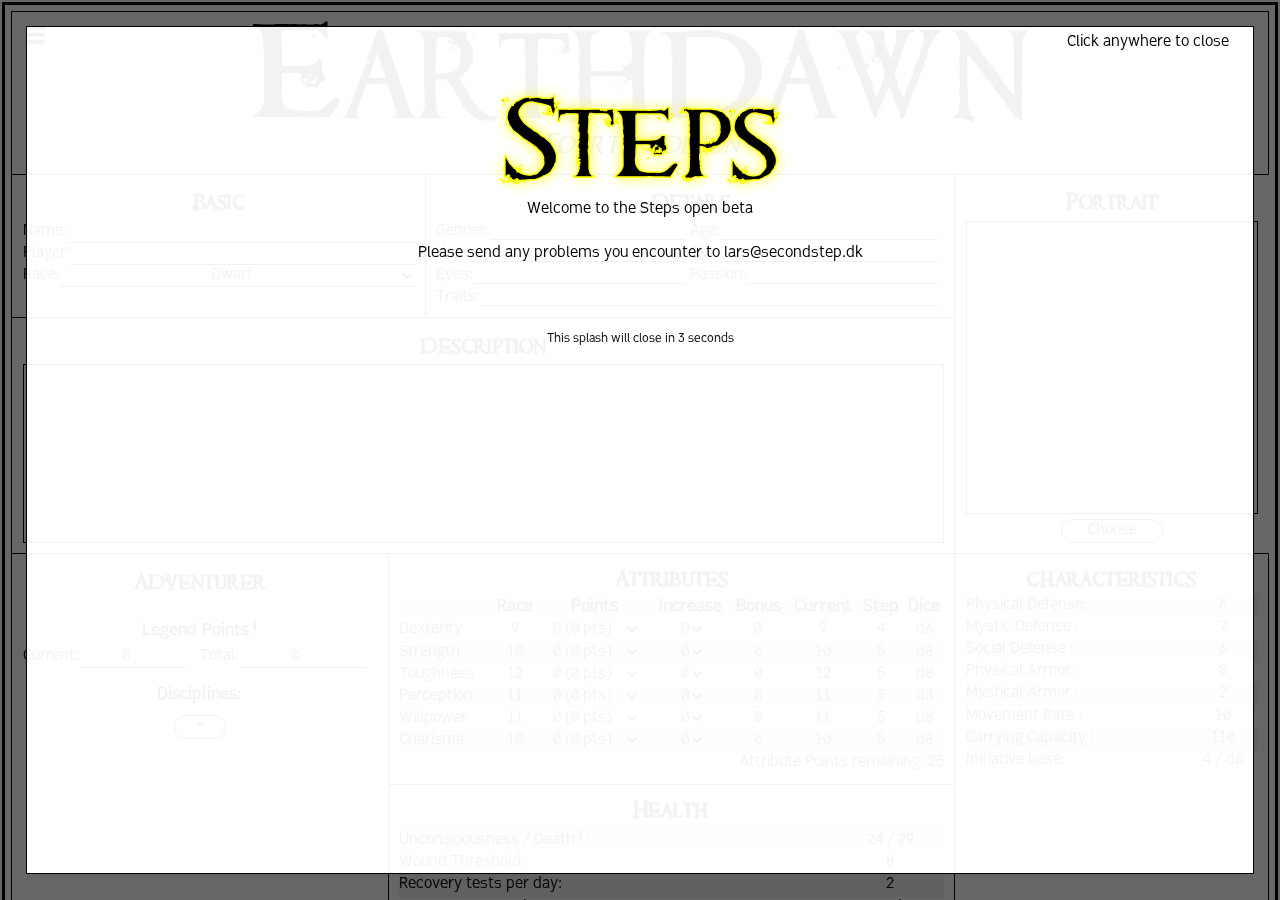
<file: index.html>
<!DOCTYPE html>
<html lang="en">
<head>
    <title>Steps</title>
    <meta name="viewport" content="width=device-width" />
    <meta charset="UTF-8" />
    <meta property="og:url"                content="http://www.secondstep.dk/Steps/index.html" />
    <meta property="og:type"               content="website" />
    <meta property="og:title"              content="Steps 1β08" />
    <meta property="og:description"        content="The Earthdawn Character Creator" />
    <meta property="og:image"              content="http://www.secondstep.dk/Steps/Logo.jpg" />
    <link rel="stylesheet" type="text/css" href="./css/style.css" />
    <!--<script type="text/javascript" src="http://code.jquery.com/jquery-latest.min.js"></script-->
    <!--<script src="https://unpkg.com/uuid@latest/dist/umd/uuidv4.min.js"></script>-->
    <script src="./js/lib/jquery-3.5.1.min.js"></script>
    <script src="./js/lib/uuidv4.min.js"></script>
    <script src="./js/lib/jquery.autocomplete.min.js"></script>
    <script src="./js/lib/lodash.js"></script>
    <script src="./js/lib/FileSaver.js"></script>
    <script src="./js/lib/bowser.js"></script>
    <script src="./js/Character.js"></script>
    <script src="./js/CharacterManager.js"></script> 
    <script src="./js/Library.js"></script>
    <script src="./js/IO.js"></script>
    <script src="./js/UI.js"></script>
    <script src="./js/UIEvents.js"></script>
    <script src="./js/UIUtilities.js"></script>
    <script src="./js/UISituational.js"></script>
    <script src="./js/Popup.js"></script>
    <script src="./js/Dialogue.js"></script>
    <script>
        var Character;
        var version = "1β08"

        var Settings = new function()
        {
            this.Game = "ED4";
            this.debug = true;
        } 

        function pageLoad()
        {
            document.title = "Steps " + version;
            IO.StartLoading();
        }
        window.onload = pageLoad;
    </script>
</head>
<body>
    <div id="content"></div>
    <div id="Overlay"><div id="OverlayContent"></div></div>
    <div id="burger">
        <svg viewBox="0 0 30 30" style="width: 1.5vw; height: 1.5vw; display: block;">
            <title>Menu</title>
            <path d="M5,0 h20 a5,5 0 0 1 5,5 h-30 a5,5 0 0 1 5,-5 z" fill="black" stroke="black" stroke-width="1" />
            <rect x="0" y="11" width="30" height="5" stroke="black" fill="black" stroke-width="1"/>
            <path d="M5,27 h20 a5,5 0 0 0 5,-5 h-30 a5,5 0 0 0 5,5 z" fill="black" stroke="black" stroke-width="1" />
        </svg>    
    </div>
    <div id="controls">
        <div class="menuButton" id="swapButton">Play</div>
        <div class="menuButton new_load_Btn" id="LoadButton">Load</div>
        <input id="load_btn" type='file'/> 
        <div class="menuButton" id="OptionsButton">Options</div>
        <div class="menuButton" id="SaveButton">Save</div>
        <div class="menuButton" id="newButton">New</div>
        <div class="menuButton" id="aboutButton">About</div>
        <!-- <div class="menuButton" id="pregenButton">Pregens</div> -->
    </div>
    <div id="situation">
        <div class="situation-header">Situation</div>
        <hr  class="SituationDiv" />
        <div class="SituationDiv"><span>Damage</span><div id="SituationDamageWrapper"></div></div>
        <div class="SituationDiv"><span>Wounds</span><div id="SituationWoundWrapper"></div></div>
        <div class="SituationDiv"><span>Health Buff</span><div><span id="SituationUncBuffWrapper"></span> / <span id="SituationDthBuffWrapper"></span></div></div>
        <hr  class="SituationDiv" />
        <div class="SituationDiv"><span>Apply Damage</span><div id="SituationalDamageApplierWrapper"></div></div>
        <div class="SituationDiv"><div>Subtract</div><div id="SubtractArbitraryWrapper"></div></div>
        <div class="SituationDiv"><div id="DamageButton" class="situationalButton">Direct</div><div id="PhysicalDamageButton" class="situationalButton">Physical</div><div id="MysticalDamageButton" class="situationalButton">Mystical</div></div>
        <div class="SituationDiv"><label class="custom-label" for="ApplyWounds">Apply Wound if damage &gt; <span id="SituationalWndThLabel"></span></label><input type="checkbox" class="situationCheckbox" id="ApplyWounds" checked="true" disabled="true"></div>
        <hr  class="SituationDiv" />
        <div class="SituationDiv"><span>Stance </span><select id="Stance" class="situationInputWide situationSelect" disabled="true"><option>Normal</option><option>Aggressive</option><option>Defensive</option></select></div>
        <div class="SituationDiv"><label class="custom-label" for="Knockeddown">Knocked down</label><input type="checkbox" class="situationCheckbox" id="Knockeddown" disabled="true"></div>
        <div class="SituationNote"><label class="custom-label" for="KDAppliesSocial">- Applies to Social Defense</label><input type="checkbox" class="situationCheckbox" id="KDAppliesSocial" disabled="true"></div>
        <div class="SituationDiv"><label class="custom-label" for="Harried"    >Harried     </label><input type="checkbox" class="situationCheckbox" id="Harried" disabled="true">    </div>
        <div class="SituationDiv"><label class="custom-label" for="Surprised"  >Surprised   </label><input type="checkbox" class="situationCheckbox" id="Surprised" disabled="true">  </div>
        <div class="SituationNote"><label class="custom-label" for="SurpriseAppliesSocial">- Applies to Social Defense</label><input type="checkbox" class="situationCheckbox" id="SurpriseAppliesSocial" disabled="true"></div>
        <div class="SituationDiv"><span>Darkness </span><select id="Darkness" class="situationInputWide situationSelect" disabled="true"><option>Normal</option><option>Partial</option><option>Full</option></select></div>
        <p   class="SituationNote">* Darkness penalties should only be selected when making sight-based tests</p>
        <hr  class="SituationDiv" />
        <div id="SituationKarmaDialogueWrapper" style="width: 100%">
            <p   class="SituationDiv">Karma</p>
            <div class="SituationDiv"><div>Points</div><div id="SpendKarmaButton" class="situationalButton">Spend 1</div><div id="KarmaPointsWrapper"></div></div>
            <div class="SituationDiv"><select style="width: 6vw;" id="KarmaType" class="situationSelect" disabled="true"><option value="Bonus">Bonus</option><option value="Replace">Replace</option></select><div id="SituationKarmaWrapper"></div></div>
            <div class="SituationDiv"><span></span><div id="ResetKarmaButton" class="situationalButton">Reset</div><span></span></div>
            <hr  class="SituationDiv" />
        </div>
        <div id="SituationDevotionWrapper" style="width: 100%">
            <p   class="SituationDiv">Devotion</p>
            <div class="SituationDiv"><div>Points</div><div id="SpendDevotionButton" class="situationalButton">Spend 1</div><div id="DevotionPointsWrapper"></div></div>
            <hr  class="SituationDiv" />
        </div>
        <div class="SituationDiv" ><span>Target number </span><div id="TargetNumberWrapper"></div></div>
        <div class="SituationDiv" ><span>Roll </span><div id="RolledNumberWrapper"></div></div>
        <div class="SituationDiv"><span>To Hit result over TN</span><select id="HitSuccessSelect" class="situationSelect situationNumberWide">
            <option value="0" >0-4</option>
            <option value="1" >5-9</option>
            <option value="2" >10-14</option>
            <option value="3" >15-19</option>
            <option value="4" >20-24</option>
            <option value="5" >25-29</option>
            <option value="6" >30-34</option>
            <option value="7" >35-39</option>
            <option value="8" >40-44</option>
            <option value="9" >45-49</option>
            <option value="10">50-54</option>
            <option value="11">55-59</option>
            <option value="12">60-64</option>
            <option value="13">65-69</option>
            <option value="14">70-74</option>
            <option value="15">75-79</option>
        </select></div>
        <div class="SituationDiv"><span>Extra successes to hit </span><div id="HitSuccessNumberWrapper"></div></div>
        <hr  class="SituationDiv" />
        <hr  class="SituationDiv" style="display:none;" />
        <p   class="SituationDiv" style="display:none;">Attribute modifiers:</p>
        <div class="SituationDiv" style="display:none;"><span>Dexterity </span><div id="DexterityModWrapper" ></div></div>
        <div class="SituationDiv" style="display:none;"><span>Strength  </span><div id="StrengthModWrapper"  ></div></div>
        <div class="SituationDiv" style="display:none;"><span>Toughness </span><div id="ToughnessModWrapper" ></div></div>
        <div class="SituationDiv" style="display:none;"><span>Perception</span><div id="PerceptionModWrapper"></div></div>
        <div class="SituationDiv" style="display:none;"><span>Willpower </span><div id="WillpowerModWrapper" ></div></div>
        <div class="SituationDiv" style="display:none;"><span>Charism   </span><div id="CharismaModWrapper"  ></div></div>
        <hr  class="SituationDiv" style="display:none;"/>
        <p   class="SituationDiv">Misc modifiers</p>
        <div class="SituationDiv"><div>Physical Armor</div><div id="PhysArmorModWrapper"></div></div>
        <div class="SituationDiv"><div>Mystical Armor</div><div id="MystArmorModWrapper"></div></div>
        <div class="SituationDiv"><span>Physical Defense</span><div id="PhysDefModWrapper"        ></div></div>
        <div class="SituationDiv"><span>Mystic Defense  </span><div id="MystDefModWrapper"        ></div></div>
        <div class="SituationDiv"><span>Social Defense  </span><div id="SociDefModWrapper"        ></div></div>
        <div class="SituationDiv"><span>Initiative      </span><div id="InitiativeModWrapper"     ></div></div>
        <div class="SituationDiv"><span>Action          </span><div id="MiscActionModWrapper"     ></div></div>
        <div class="SituationDiv"><span>Attack          </span><div id="MiscAttackModWrapper"     ></div></div>
        <div class="SituationDiv"><span>Damage          </span><div id="MiscDamageModWrapper"     ></div></div>
        <div class="SituationDiv"><span>Spellcasting    </span><div id="MiscSpellCastModWrapper"  ></div></div>
        <div class="SituationDiv"><span>Spell Effect    </span><div id="MiscSpellEffectModWrapper"></div></div>
    </div>
</body>
</html>
</file>
<file: css/style.css>
@font-face 
{
     font-family: 'Requiem';
     src: url('./Requiem.ttf') format('truetype');
     font-weight: normal;
     font-style: normal;
}
@font-face 
{
     font-family: 'fabrica';
     src: url('./Fabrica.otf') format('opentype');
}
@font-face 
{
     font-family: 'Via Appia';
     src: url('./Via Appia.ttf') format('truetype');
     font-weight: normal;
     font-style: normal;
}
@font-face 
{
     font-family: 'Willow';
     src: url('./willow__.ttf') format('truetype');
     font-weight: normal;
     font-style: normal;
}

* 
{ 
     margin:0; 
     padding:0; 
}

*, *:before, *:after 
{
     box-sizing: border-box;
     transition: left 0.2s ease-in-out, right 0.2s ease-in-out;
}

html
{
     -webkit-background-size: cover;
     -moz-background-size: cover;
     -o-background-size: cover;
     background-size: cover;

     font-size: 1.15vw;

     font-family: fabrica, Verdana, Sans-Serif;
     vertical-align: middle;
     line-height: 1.5;
}

body
{
     left: 0; 
     right: 0;
}

#content
{
     position: fixed;
     top: 0;
     left: 0;
     bottom: 0;
     right: 0;
     overflow: auto;
}

/* Control panel */
#controls
{
     position: fixed;
     top:  1vw;
     left: 1vw;
     width: auto;
     height: auto;
     background: white;
     border: 1px solid black;
     display: none;
}

/* Situationals panel */
#situation
{
     position: fixed;
     top: 0;
     right: 0;
     bottom: 0;
     left: 80%;
     background: #FAEBD7;
     overflow-y: auto;

     border-left: 1px solid black; 
     margin-left: 2px; 
     padding: 1em; 
     line-height: 1.6em;

     overflow-x: hide;
     left : 100%;
     width: 20%;

     display: flex;
     flex-flow: row wrap;
     align-content: flex-start;
}
.situation-header
{
     font-size: 1.2em; 
     font-weight: bold; 
     width: 100%; 
     text-align: center;
}    

.SituationDiv
{
     display: flex;
     justify-content: space-between;  
     align-items: stretch;
     flex-basis: 100%;
     margin: 1px 0;
     height: 1.8vw;
}

.SituationNote
{
     display: flex;
     justify-content: space-between;  
     align-items: stretch;
     flex-basis: 100%;
     margin-top: : 0;
     margin-bottom: 2px;
     font-size: .8em;
     line-height: 1;
}

#situation hr
{
     margin: 1em;

     border: 0;
     height: 1px;
     background: #000;
}

.situationInput, .situationNumber, .situationSelect
{
     background: white;
     border: 1px solid black;
     width: 4vw;
     height: 100%;
}

.SituationDiv .situationCheckbox
{
     position: relative;
     top: .5vw;
     right: .5vw;
}

.SituationNote .situationCheckbox
{
     position: relative;
     right: .5vw;
}

.situationInputWide
{
     background: white;
     border: 1px solid black;
     width: 7vw;
}

.situationNumberWide
{
     width: 4vw;
}

.situationalButton
{
     padding: 0 .5vw;
     border: 1px solid black;
     border-radius: .7vw;
     background-color: white;
     cursor: pointer;
}

.situationalButton:hover,
.situationalButton:focus
{
     background-color: rgba(0,0,0,0);
     outline: 0;
     opacity: 1;
}


.menuButton
{
     margin: .6vw;
     padding: .3vw .8vw;
     width: 7vw;
     text-align: center;
     text-decoration: none;
     white-space: nowrap;
     border-radius: .8vw;
     border: 1px solid black;
     cursor: pointer;
     box-sizing: border-box;
     font-size: 1.1em;
     line-height: 1.6em;
     background: white;

     opacity: 0.6;
}

.menuButton:hover,
.menuButton:focus
{
     background-color: #FAEBD7;
     outline: 0;
     opacity: 1;
}

#load_btn, #save_btn 
{
     display: none;
}

#burger
{
     position: fixed;

     top: 2vw;
     left: 2vw;
     width: auto;
     height: auto;
     margin: 0;
     padding:0;
     cursor: pointer;

     font-size: 2em;
}

#Overlay
{
     z-index: 1000;
     position: fixed;
     top:0;
     bottom: 0;
     left: 0;
     right: 0;
     margin: 0;

     display: none;
     cursor: pointer;
     border: 2.1vw solid rgba(0,0,0,.6);
}

#OverlayContent
{
     position: fixed;
     top:  2vw;
     bottom: 2vw;
     left:   2vw;
     right:  2vw;
     padding: 1vw;
     border: 1px solid black;
     overflow-y: auto;
     background: rgba(255,255,255,.95);
}

.Logo
{
     font-size: 8vw;
     line-height: 9vw;
     font-family: Requiem;
     -webkit-text-stroke-width: .1vw;
     -webkit-text-stroke-color: #FFFF00;
     text-shadow: 0 0 1vw #FFFF00;
}

.status
{
     position: fixed;
     top:  4vw;
     left:   2vw;
     right:  22vw;
     padding: 1vw;

     border: 1px solid black;
     border-radius: .7vw;
     background: rgba(255,255,255,.95);

     font-family: Requiem;
     font-size: 12vw;
     text-align: center;
}

#Log, #Plans
{
     overflow-y: auto;  
     position: fixed;
     top:  5vw;
     bottom: 3vw;
     padding: 1vw;
     border: 1px solid black;
     overflow-y: auto;
     background: rgba(255,255,255,.95);
     border-radius: .8vw;
}

#Log 
{
     left:   50.4vw;
     right:  3vw;
}

#Plans 
{
     left:   3vw;
     right:  50.4vw;
}


#Log h3, #Plans h3
{
     margin: none;
     padding: none;
     font-size: 1.2em;
}
#Log h4, #Plans h4
{
     margin: .5em 0 0 0 ;
     padding: none;
     font-size: 1em;
}

#Log li, #Plans li
{
     list-style-type: "- ";
     list-style-position: inside;
     text-indent: -1em;
     padding-left: 1em;
}

#OverlayContent h3
{
     text-align: center;
}

#OverlayContent table
{
     width: auto;
     border: 1px solid black;
     margin: .2em;
     border-radius: .7vw;
}

#OverlayContent caption
{
     border: 1px solid black;
}

#OverlayContent tr:nth-child(odd)
{
     background: rgba(100,100,100,.1);
}

#OverlayContent table tr td:nth-child(2) {width: 20%; text-align: right}

#LpBreakdownWrapper
{
     display: flex;
     justify-content: flex-start;
     align-items: stretch;
     flex-basis: 100%;
}

#LpBreakdownWrapper table
{
     padding: .3vw;
     border-collapse: separate;
}

#LpBreakdownWrapper caption
{
     border: none;
}

/* Portrait select stuff */
.portraitsLeftWrapper
{
     display: inline-block;
     float:left;
}

.portraitsRightWrapper
{
     display: inline-block;
     width: 25%;
     float:right;
     text-align: center;
}

.thumbsWrapper
{
     width: 100%vw;
     display: flex;
     flex-wrap: wrap;

     position: fixed;
     top: 12.5vw;
     bottom: 3vw;
     left: 3vw;
     right: 25vw;
     overflow-y: auto;
}

.portraitThumbnail 
{
     display: inline-block;
     width: 10vw;
     height: 10vw;
     border: 1px solid black;
     margin: 0.3vw;
     padding: .5vw;
     text-align: center;
     vertical-align: middle;
     border-radius: .7vw;

     cursor: pointer;
}

.portraitThumbnail img
{
     max-width: 100%;
     max-height: 100%;
     vertical-align: middle;
     position: relative;
     top: 50%;
     transform: translateY(-50%);
}

.portraitPreview
{
     width:20vw;
     float: right;
}

.portraitPreview img
{
     width:100%;
     height: auto;
     border: 1px solid black;
}
</file>
